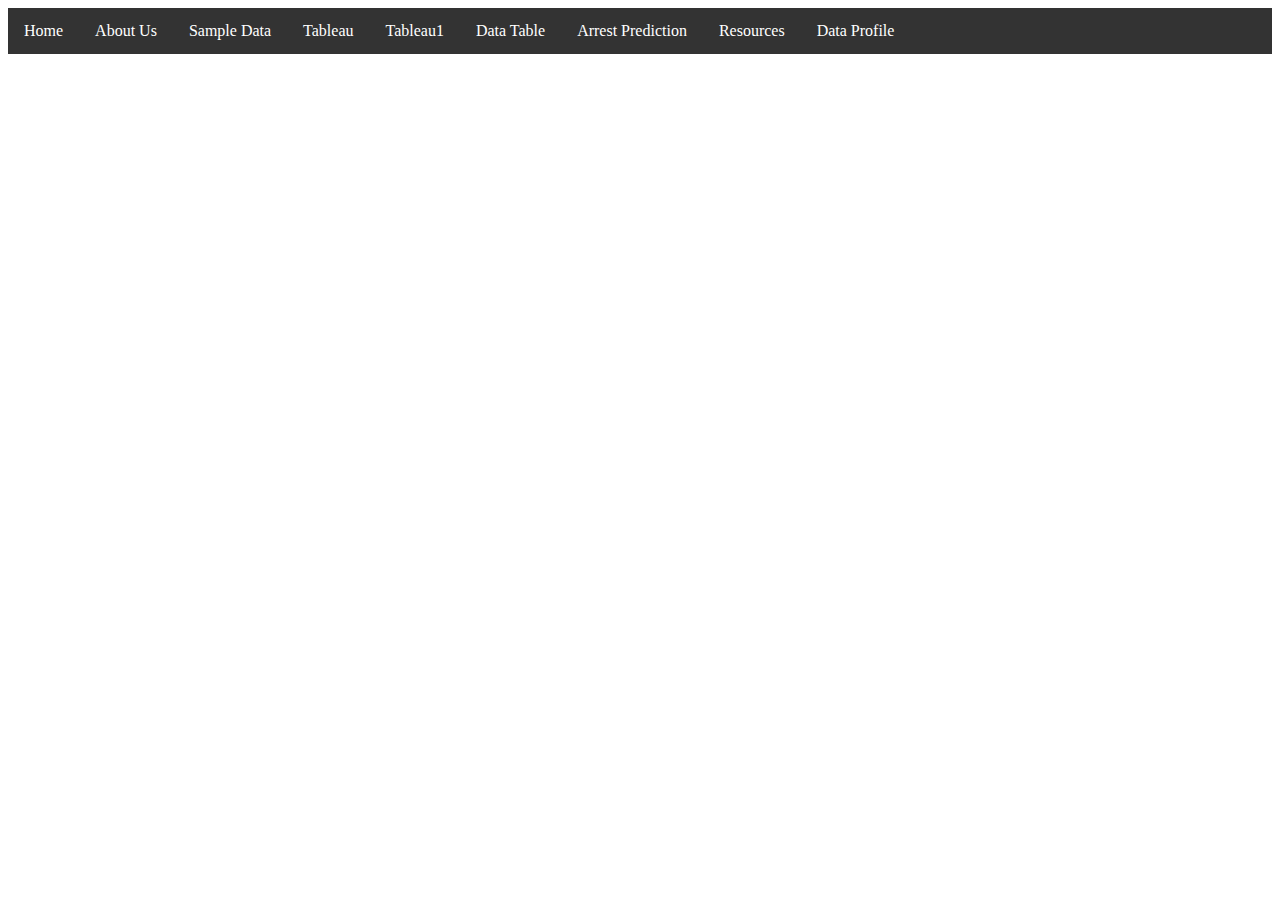
<file: website/templates/sampledata.html>
<!DOCTYPE html>
<html lang="en">
<head>
    <meta charset="UTF-8">
    <meta name="viewport" content="width=device-width, initial-scale=1.0">
    <title>SampleData</title>
</head>
<body>
    <style>
        ul.navbar {
                list-style-type: none;
                margin: 0;
                padding: 0;
                background-color: #333;
                overflow: hidden;
            }
    
        ul.navbar li {
                float: left;
            }
    
        ul.navbar li a {
                display: block;
                color: white;
                text-align: center;
                padding: 14px 16px;
                text-decoration: none;
            }
    
        ul.navbar li a:hover {
                background-color: #555;
            }
        </style>
</head>
<body>
    <ul class="navbar">
        <li><a href="/">Home</a></li>
        <li><a href="about_us">About Us </a></li>
        <li><a href="/sampledata">Sample Data</a></li>
        <li><a href="/tableau">Tableau</a></li>
        <li><a href="/tableau1">Tableau1</a></li>
        <li><a href="/datatable">Data Table</a></li>
        <li><a href="/ml_form">Arrest Prediction</a></li>
         <li><a href="/resources">Resources</a></li>
        <li><a href="/df1_profile">Data Profile</a></li>
      </ul>
</body>
</html>
</file>
